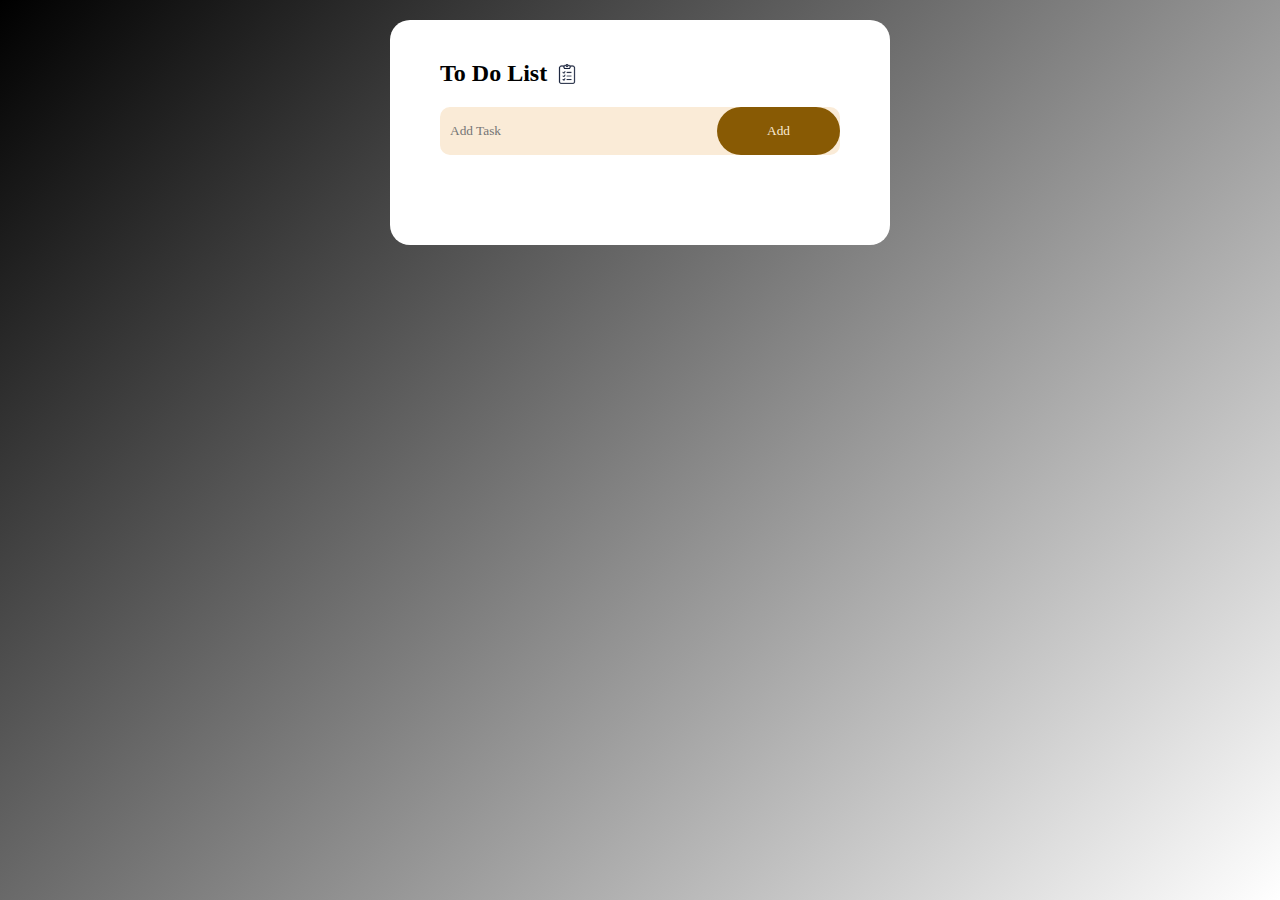
<file: index.html>
<!DOCTYPE html>
<html lang="en">
<head>
    <meta charset="UTF-8">
    <meta name="viewport" content="width=device-width, initial-scale=1.0">
    <title>To Do List</title>
    <link rel="stylesheet" href="styles.css">
</head>
<body>
    <div class="container">
        <div class="toDoList">
            <h2 >To Do List <img src="tdl.png" alt="error"></h2>
            <div class="row">
                <input type="text" id="input-box" placeholder="Add Task">
                <button id="btn">Add</button>
            </div>
            <ul id="list-container">
                
            </ul>
        </div>
    </div>
    <script src="script.js"></script>
</body>
</html>
</file>
<file: styles.css>
*{
    margin:0px;
    padding:0px;
    font-family: Georgia, 'Times New Roman', Times, serif;
    box-sizing: border-box;
}
.container{
    width:100%;
    min-height: 100vh;
    background: linear-gradient(135deg,black,white);
    padding:10px;
}
.toDoList{
    
    background-color: white;
    width:100%;
    max-width: 500px;
    margin-left: auto;
    margin-right: auto;
    margin-top:10px;
    padding:40px 50px 70px;
    border-radius:20px;
}
.toDoList h2{
    display: flex;
    align-items: center;
    margin-bottom:20px;
}

.toDoList img{
    width:20px;
    margin-left: 10px;
}

.row{
    display: flex;
    align-items: center;
    justify-content: space-between;
    padding-left: 10px;
    margin-bottom: 20px;
    border-radius: 10px;
    background-color: antiquewhite;
}
input{
    flex:1;
    outline:0;
    border:none;
    background: transparent;
}
button{
    outline:0;
    border:none;
    border-radius: 70px;
    background: rgb(136, 90, 4);
    padding:16px 50px;
    color:antiquewhite;
    cursor:pointer;
}
ul li{
    list-style:none;
    font-size: 17px;
    font-family: 'Courier New', Courier, monospace;
    padding:10px;
    user-select: none;
    cursor:pointer;
    position:relative;
}
ul li.checked{
    text-decoration:line-through;
    color:#555;
}
 ul li span{
    right:0;
    position:absolute;
    color:#555;
    font-size: 22px;
    width:40px;
    height:40px;
    line-height:40px;
    text-align:center;
 }

 ul li span:hover{
    background: #edeef0;
 }
</file>
